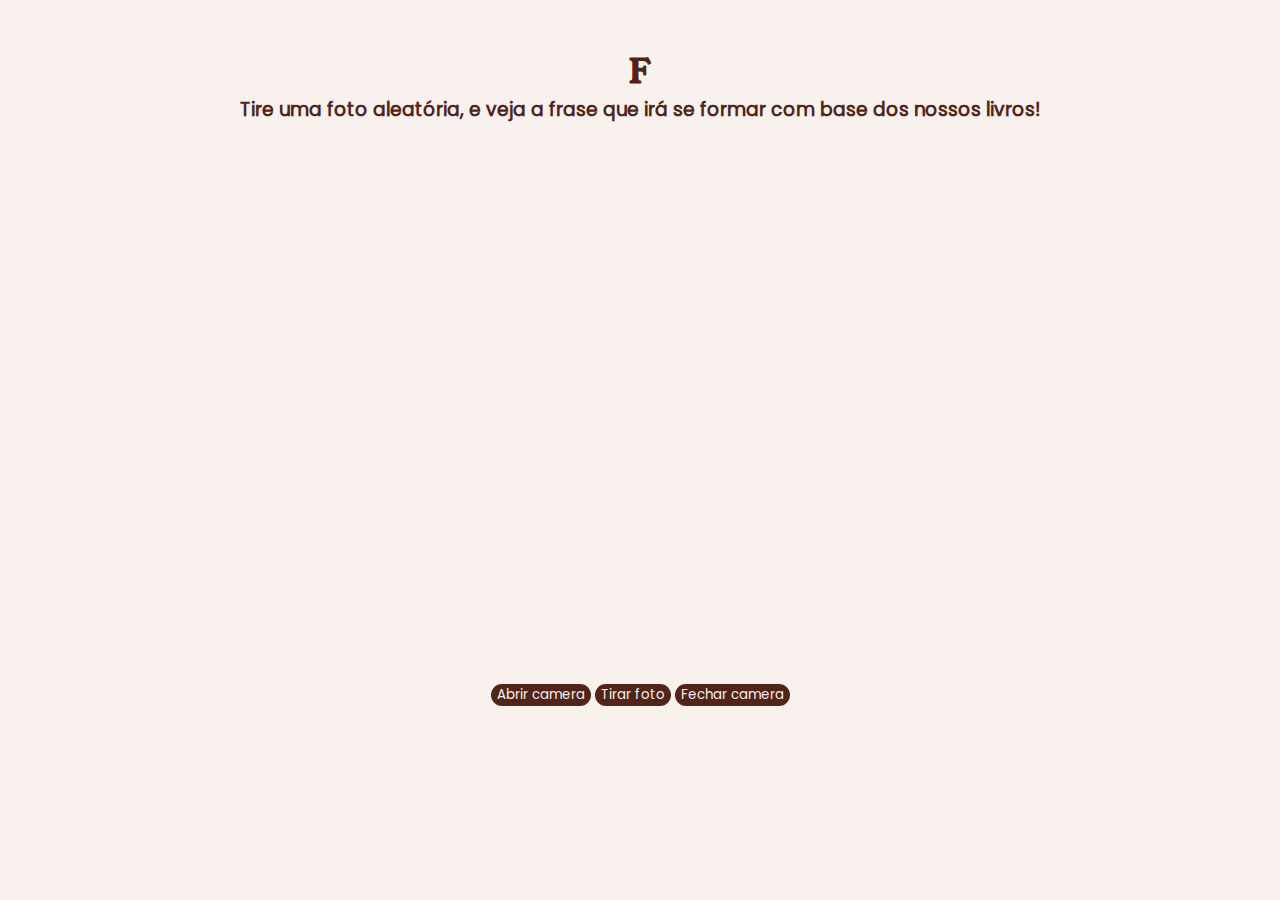
<file: index.html>
<!DOCTYPE html>
<html lang="en">

<head>
    <meta charset="UTF-8">
    <meta name="viewport" content="width=device-width, initial-scale=1.0">
    <title>CAMERA</title>
    <style>
        @font-face {
            font-family: 'young';
            src: url(font/YoungSerif-Regular.ttf);
        }

        @font-face {
            font-family: 'poppins';
            src: url(font/Poppins-Regular.ttf);
        }

        * {
            margin: 0;
            box-sizing: border-box;
            text-align: center;
            align-items: center;
        }

        body {
            background-color: #F8F1EE;
        }

        h1 {
            font-family: 'young';
            color: #522318;
            margin-top: 50px;
        }

        h3 {
            font-family: 'poppins';
            color: #522318;
            margin-bottom: 30px;
        }

        #foto {
            height: 300px;
            width: 300px;
            border-radius: 50px;
            background-size: cover;
            background-position: 50%;
            margin: 20px;
        }

        #camera {
            width: 640px;
            margin: 20px;
            border-radius: 50px;
            transform: scaleX(-1);
        }

        button {
            background-color: #522318;
            color: #F8F1EE;
            font-family: 'poppins';
            border-radius: 20px;
            margin-bottom: 10px;
            border: none;
        }

        button:hover {
            background-color: #A27F77;
            color: #522318;
            font-weight: 400;
        }

        #container {
            display: flex;
            justify-content: center;
            align-items: center;
            flex-direction: column;
        }

        .foto-container {
            display: flex;
            align-items: center;
        }
        .container {
            display: flex;
            align-items: center;
            flex-direction: column;
        }

        #frase {
            font-family: 'poppins';
            color: #522318;
            margin-left: 20px;
            max-width: 300px;
            /* Ajuste conforme necessário */
        }

        #download-link-container {
            display: flex;
            flex-wrap: wrap;
            align-content: flex-start;
            margin: 0 20%;
        }
    </style>
</head>

<body>

    <h1>F</h1>
    <h3>Tire uma foto aleatória, e veja a frase que irá se formar com base dos nossos livros!</h3>

    <div class="container">
        <video id="camera" autoplay></video>
        <div class="foto-container">
            <div id="foto"></div>
            <p id="frase"></p>
        </div>
        <div class="buttons">
            <button onclick="abrirCamera()">Abrir camera</button>
            <button onclick="tirarFoto()">Tirar foto</button>
            <button onclick="fechar()">Fechar camera</button>
        </div>
        <div id="download-link-container"></div>
    </div>


    <script>
        var mediaStream;
        var downloadLink;

        function abrirCamera() {
            navigator.mediaDevices.getUserMedia({ video: true, audio: false })
                .then(function (stream) {
                    mediaStream = stream;
                    const areaVideo = document.getElementById('camera');
                    areaVideo.srcObject = stream;
                })
                .catch(function (error) {
                    console.log('Error ao acessar a câmera', error);
                })
        }

        function tirarFoto() {
            const areaVideo = document.getElementById('camera');
            const canvas = document.createElement('canvas');
            canvas.width = areaVideo.videoWidth;
            canvas.height = areaVideo.videoHeight;
            const context = canvas.getContext('2d');
            context.drawImage(areaVideo, 0, 0, canvas.width, canvas.height);
            const imageDataURL = canvas.toDataURL();
            const fotoDiv = document.getElementById('foto');
            fotoDiv.style.backgroundImage = `url(${imageDataURL})`;

            // Armazena a última foto no LocalStorage
            localStorage.setItem('lastPhoto', imageDataURL);

            // Array de frases
            const frases = [
                'Uma bela captura!',
                'Momento inesquecível!',
                'Sorriso radiante!',
                'A arte da fotografia!',
                // Adicione mais frases conforme necessário
            ];

            // Gerador de número aleatório para selecionar uma frase
            const numeroAleatorio = Math.floor(Math.random() * frases.length);
            const fraseSelecionada = frases[numeroAleatorio];

            // Exibe a frase
            const fraseElement = document.getElementById('frase');
            fraseElement.textContent = fraseSelecionada;

            // Atualiza o link para download
            if (downloadLink) {
                downloadLink.href = imageDataURL;
            } else {
                downloadLink = document.createElement('a');
                downloadLink.href = imageDataURL;
                downloadLink.download = 'foto.png';
                downloadLink.textContent = 'Clique para baixar';
                document.getElementById('download-link-container').appendChild(downloadLink);
            }
        }

        function baixarFoto() {
            // Obtém a última foto do LocalStorage
            const lastPhoto = localStorage.getItem('lastPhoto');

            if (lastPhoto) {
                // Cria um link temporário para baixar a última foto
                const tempLink = document.createElement('a');
                tempLink.href = lastPhoto;
                tempLink.download = 'last_photo.png';
                tempLink.click();
            } else {
                alert('Nenhuma foto disponível para download.');
            }
        }

        function fechar() {
            navigator.mediaDevices.getUserMedia({ video: false });
            const areaVideo = document.getElementById('camera');
            areaVideo.srcObject = null;
            mediaStream = null;
        }
    </script>


</body>

</html>
</file>
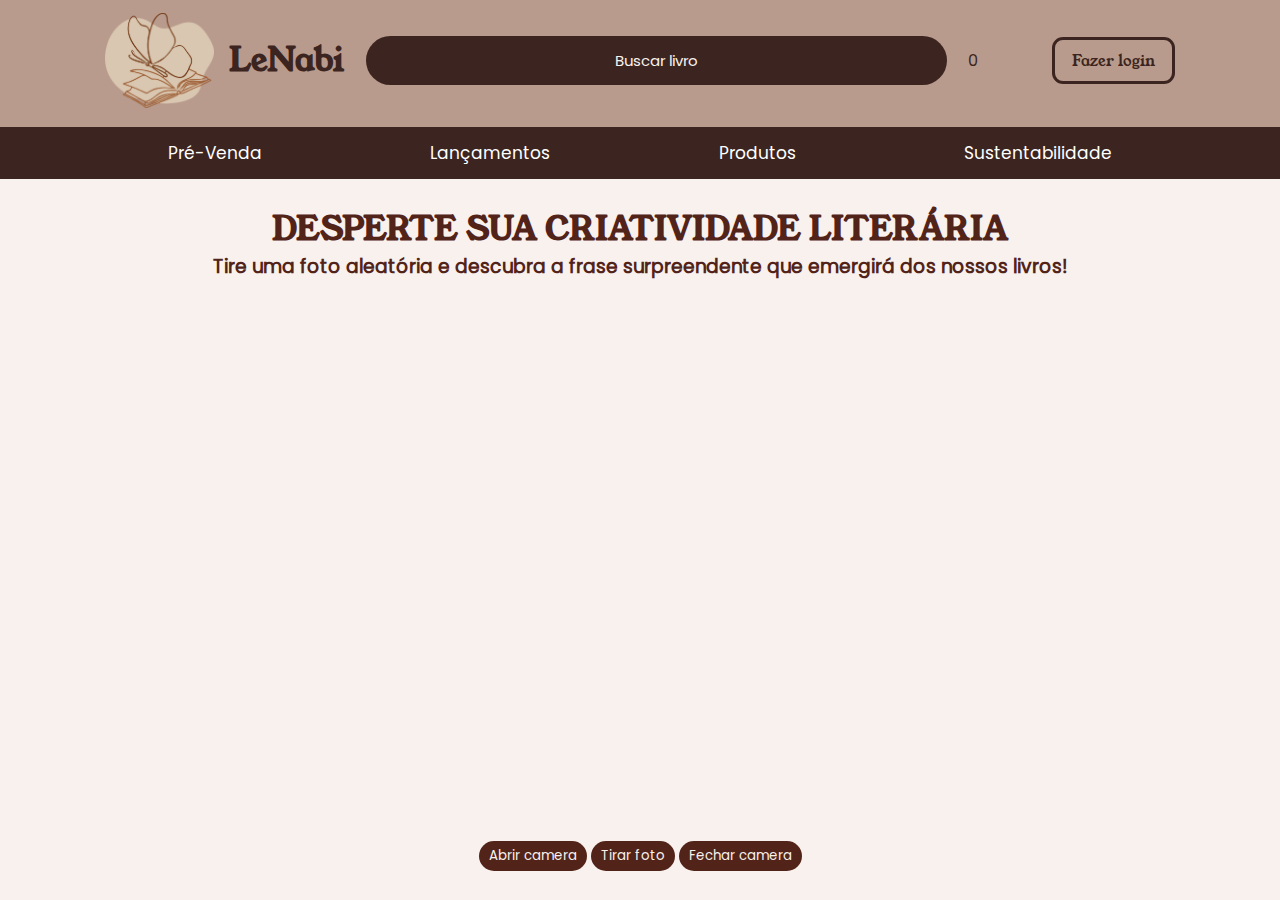
<file: camera.html>
<!DOCTYPE html>
<html lang="en">

<head>
    <meta charset="UTF-8">
    <meta name="viewport" content="width=device-width, initial-scale=1.0">
    <link rel="stylesheet" href="style.css">
    <title>CAMERA</title>
    <style>
        @font-face {
            font-family: 'young';
            src: url(font/YoungSerif-Regular.ttf);
        }

        @font-face {
            font-family: 'poppins';
            src: url(font/Poppins-Regular.ttf);
        }

        * {
            margin: 0;
            box-sizing: border-box;
            text-align: center;
            align-items: center;
        }

        body {
            background-color: #F8F1EE;
        }

        h1 {
            font-family: 'young';
            color: #522318;
            margin-top: 80px;
            text-transform: uppercase;
        }

        h3 {
            font-family: 'poppins';
            color: #522318;
            margin-bottom: 30px;
        }

        #foto {
            height: 300px;
            width: 300px;
            border-radius: 50px;
            background-size: cover;
            background-position: 50%;
            margin: 20px;
            transform: scaleX(-1);
        }

        #camera {
            width: 640px;
            margin: 20px;
            border-radius: 50px;
            transform: scaleX(-1);
        }

        button {
            background-color: #522318;
            color: #F8F1EE;
            font-family: 'poppins';
            border-radius: 20px;
            margin-bottom: 10px;
            border: none;
            padding: 5px 10px;
            cursor: pointer;
        }

        button:hover {
            background-color: #A27F77;
            color: #522318;
            font-weight: 400;
        }

        #conteudo {
            display: flex;
            justify-content: center;
            align-items: center;
            flex-direction: column;
        }

        .foto-container {
            display: flex;
            align-items: center;
        }
        .conteudo {
            display: flex;
            align-items: center;
            flex-direction: column;
        }

        #frase {
            font-family: 'poppins';
            color: #522318;
            margin-left: 20px;
            max-width: 300px;
            /* Ajuste conforme necessário */
        }

        #download-link-container {
            display: flex;
            flex-wrap: wrap;
            align-content: flex-start;
            margin: 0 20%;
            cursor: pointer;
            color: #522318;
        }
    </style>
</head>

<body>

    <header id="header">
        <div class="container-fundo">
            <div class="container">
                <a href="index.html">
                    <div class="logo">
                        <img src="img-interface/lenabi 1.png" alt="borboleta voando dentro de um livro">
                        <h2>LeNabi</h2>
                    </div>
                </a>
                <div class="buscar">
                    <input type="text" id="buscar" placeholder="Buscar livro" oninput="buscarProduto()">
                </div>

                <div id="favoritos" onclick="toggleFavoritos()">
                    <div class="imagem">
                        <i class="fa-regular fa-heart" style="color: #522318; "></i>
                    </div>
                    <span id="cont-favoritos">0</span>
                </div>
                <div id="carrinho-itens" style="display: none;">
                    <ul id="itens-lista"></ul>
                    <span id="preco-total">Valor Total: R$0,00</span>
                    <button class="car" onclick="limparCarrinho()">Limpar Carrinho</button>
                </div>
                <!-- Dentro da div do usuário logado -->
                <div class="usuario-logado" id="userHeader" onclick="mostrarPopup()">
                    <i class="fa-solid fa-user" style="color: #522318;"></i>
                    <span id="nomeUsuario"></span>
                </div>
                <div id="popup" style="display: none;">
                    <div class="popup-conteudo">
                        <img src="img-interface/Group 20.svg" alt="">
                        <span id="nomeUsuario"></span>
                    </div>
                    <i id="logoutButton" class="fa-solid fa-arrow-right-from-bracket" onclick="logout()"></i>

                </div>


                <a href="login.html" class="button" id="loginButton"><span>Fazer login</span></a>
            </div>
        </div>
        <nav>
            <div class="botoes">
                <a href="produto.html#pre-venda">Pré-Venda</a>
                <a href="produto.html#lancamentos-page">Lançamentos</a>
                <a href="produto.html">Produtos</a>
                <a href="sustentabilidade.html">Sustentabilidade</a>

            </div>
        </nav>
    </header>

    <main>
        <h1>Desperte sua Criatividade Literária</h1>
        <h3>Tire uma foto aleatória e descubra a frase surpreendente que emergirá dos nossos livros!</h3>
    
        <div class="conteudo">
            <video id="camera" autoplay></video>
            <div class="foto-container">
                <div id="foto"></div>
                <p id="frase"></p>
            </div>
            <div class="buttons">
                <button onclick="abrirCamera()">Abrir camera</button>
                <button onclick="tirarFoto()">Tirar foto</button>
                <button onclick="fechar()">Fechar camera</button>
            </div>
            <div id="download-link-container"></div>
        </div>
    </main>


    <script>
        var mediaStream;
        var downloadLink;

        function abrirCamera() {
            navigator.mediaDevices.getUserMedia({ video: true, audio: false })
                .then(function (stream) {
                    mediaStream = stream;
                    const areaVideo = document.getElementById('camera');
                    areaVideo.srcObject = stream;
                })
                .catch(function (error) {
                    console.log('Error ao acessar a câmera', error);
                })
        }

        function tirarFoto() {
            const areaVideo = document.getElementById('camera');
            const canvas = document.createElement('canvas');
            canvas.width = areaVideo.videoWidth;
            canvas.height = areaVideo.videoHeight;
            const context = canvas.getContext('2d');
            context.drawImage(areaVideo, 0, 0, canvas.width, canvas.height);
            const imageDataURL = canvas.toDataURL();
            const fotoDiv = document.getElementById('foto');
            fotoDiv.style.backgroundImage = `url(${imageDataURL})`;

            // Array de frases
            const frases = [
                'Todo mundo quer alguém que segure um espelho que mostre a imagem certa de você.',
                'Até que precisam se unir para derrotar os outros alunos no tradicional jogo para formandos.',
                'É minha a força, e a luxuria, e o poder!',
                'Cada coisa que vivenciamos é, basicamente, apenas a nossa percepção dela.',
                'Não sei se posso consertar seu coração partido, mas você pode ficar com o meu, porque ele já é seu.',
                'A confiança é fruto de um relacionamento em que você sabe que é amado.'
            ];

            // Gerador de número aleatório para selecionar uma frase
            const numeroAleatorio = Math.floor(Math.random() * frases.length);
            const fraseSelecionada = frases[numeroAleatorio];

            // Exibe a frase
            const fraseElement = document.getElementById('frase');
            fraseElement.textContent = fraseSelecionada;

            // Atualiza o link para download
            if (downloadLink) {
                downloadLink.href = imageDataURL;
            } else {
                downloadLink = document.createElement('a');
                downloadLink.href = imageDataURL;
                downloadLink.download = 'foto.png';
                downloadLink.textContent = 'Clique para baixar';
                document.getElementById('download-link-container').appendChild(downloadLink);
            }
        }

        function fechar() {
            navigator.mediaDevices.getUserMedia({ video: false });
            const areaVideo = document.getElementById('camera');
            areaVideo.srcObject = null;
            mediaStream = null;
        }
        
        if (window.reload) {
            fotoDiv.style.backgroundImage = `url(${imageDataURL})`;
        localStorage.getItem("foto")
        }
    </script>


</body>

</html>
</file>
<file: style.css>
* {
  border: 0;
  margin: 0;
  padding: 0;
  box-sizing: border-box;
}

html {
  scroll-behavior: smooth;
}

body {
  background-color: #F8F1EE;
}

@font-face {
  font-family: 'Young-serif';
  src: url(font/YoungSerif-Regular.ttf);
}

@font-face {
  font-family: 'Poppins-regular';
  src: url(font/Poppins-Regular.ttf);
}

@font-face {
  font-family: 'Poppins-Semi';
  src: url(font/Poppins-SemiBold.ttf);
}

@font-face {
  font-family: 'Poppins-medium';
  src: url(font/Poppins-Medium.ttf);
}

@font-face {
  font-family: 'Poppins-bold';
  src: url(font/Poppins-Bold.ttf);
}


/* INICIO HEADER */

#popup {
  display: grid;
  position: absolute;
  top: 136px;
  right: 98px;
  background-color: #3C2520;
  width: 379px;
  height: 363px;
  justify-items: center;
  border-bottom-left-radius: 20px;
  border-bottom-right-radius: 20px;
}

#carrinho-itens {
  position: absolute;
  left: 72%;
  top: 14.8%;
  height: 250px;
  width: 400px;
  padding-top: 10px;
  background-color: #3C2520;
  padding: 18px 30px;
  border-radius: 15px;
  /* transition: 1s linear; */
  animation: descer 0.6s;
  box-shadow: 2px 5px 4px #3c25208d;
  top: 87px;
}

.remove {
  background-color: #6D5448;
  padding: 2px 14px;
  border-radius: 12px;
  color: #FFEFDF;
  margin: 5px 5px;
  font-family: 'Poppins-regular';
  font-weight: 600;
}

.add {
  background-color: #6D5448;
  padding: 2px 14px;
  border-radius: 12px;
  margin: 5px 5px;
  color: #FFEFDF;
  font-family: 'Poppins-regular';
  font-weight: 600;
}

.car {
  padding: 10px 116px;
  border-radius: 18px;
  color: #fff;
  font-family: 'Poppins-regular';
  background-color: #710505;
  text-align: center;
  margin-top: 10px;
}

.car:hover {
  background-color: #ca0202;
  cursor: pointer;
  transition: 0.4s ease-in-out;
}

.preco-total {
  font-family: 'Poppins-Semi';
  color: #fff;
  /* width: 10px; */
  font-size: 22px;
}


#preco-total {
  margin-top: 5px;
  display: flex;
  font-family: 'Poppins-regular';
  color: #fff;
  font-weight: 200;
}

@keyframes descer {
  0% {
    opacity: 25%;
    transform: translateY(-30px);
  }

  100% {
    opacity: 100%;
    transform: translateY(0);
  }
}

.usuario-logado i {
  padding-left: 20px;
  font-size: 26px;
  color: #522318;
}

.usuario-logado span {
  font-size: 18px;
  font-family: 'Poppins-medium';
  color: #522318;
  padding-left: 10px;
}

.logo {
  display: flex;
  align-items: center;
}

.logo img {
  width: 109px;
}

.logo h2 {
  color: #3C2520;
  padding-left: 15px;
  font-family: 'Young-serif';
  font-size: 31.56px;
  /* font: 500 'Young-serif' 31.56px; */
}

#header,
#header-login {
  background-color: #B99B8D;
  height: 127px;

}

.container {
  display: flex;
  justify-content: space-around;
  align-items: center;
  margin: 0 94px;
  background-color: #B99B8D;
  padding-top: 1%;
}

.container-fundo {
  z-index: 999;
  width: 100%;
  position: fixed;
  background-color: #B99B8D;
  height: 126px;
}

#header nav {
  top: 127px;
  width: 100%;
  position: relative;
}




a {
  text-decoration: none;
}

.botoes {
  display: flex;
  background-color: #3C2520;
  height: 52px;
  align-items: center;
  justify-content: space-evenly;
}

.botoes a,
.botoes button {
  color: white;
  font-family: 'Poppins-regular';
  font-size: 17px;
}

.botoes button {
  background-color: #3C2520;
  cursor: pointer;
}

#buscar {
  padding: 13px 15px;
  background-color: #3C2520;
  border-radius: 30px;
  width: 581px;
  color: white;
  font-family: 'Poppins-regular';
  font-size: 15px;
  cursor: pointer;
}

#buscar:hover {
  background-color: #6D5448;
}

input::placeholder {
  color: #F8F1EE;
  font-family: 'Poppins-regular';

}

.fa-regular {
  font-size: 31px;
  color: #3C2520;
}

.button {
  text-decoration: none;
  border: 3px #3C2520 solid;
  padding: 10px 17px;
  color: #3C2520;
  border-radius: 11px;
  font-family: 'Young-serif';
  font-size: 15px;
  position: relative;
  overflow: hidden;
}

.button span {
  position: relative;
  z-index: 99999;
}

.button::before {
  content: '';
  background-color: #3C2520;
  width: 0;
  height: 0;
  position: absolute;
  top: var(--y);
  left: var(--x);
  border-radius: 50%;
  transform: translate(-50%, -50%);
  transition: width .5s, height .5s;
}

.button:hover::before {
  width: 1000px;
  height: 1000px;
}

.button:hover span {
  color: #F8F1EE;
}

#favoritos {
  cursor: pointer;
  display: flex;
  align-items: baseline;
}

.fa-heart:hover {
  font-weight: 900;
}



#cont-favoritos {
  text-align: center;
  font-family: 'Poppins-regular';
  color: #3C2520;
}

/* FIM HEADER */

/* mian */
</file>
